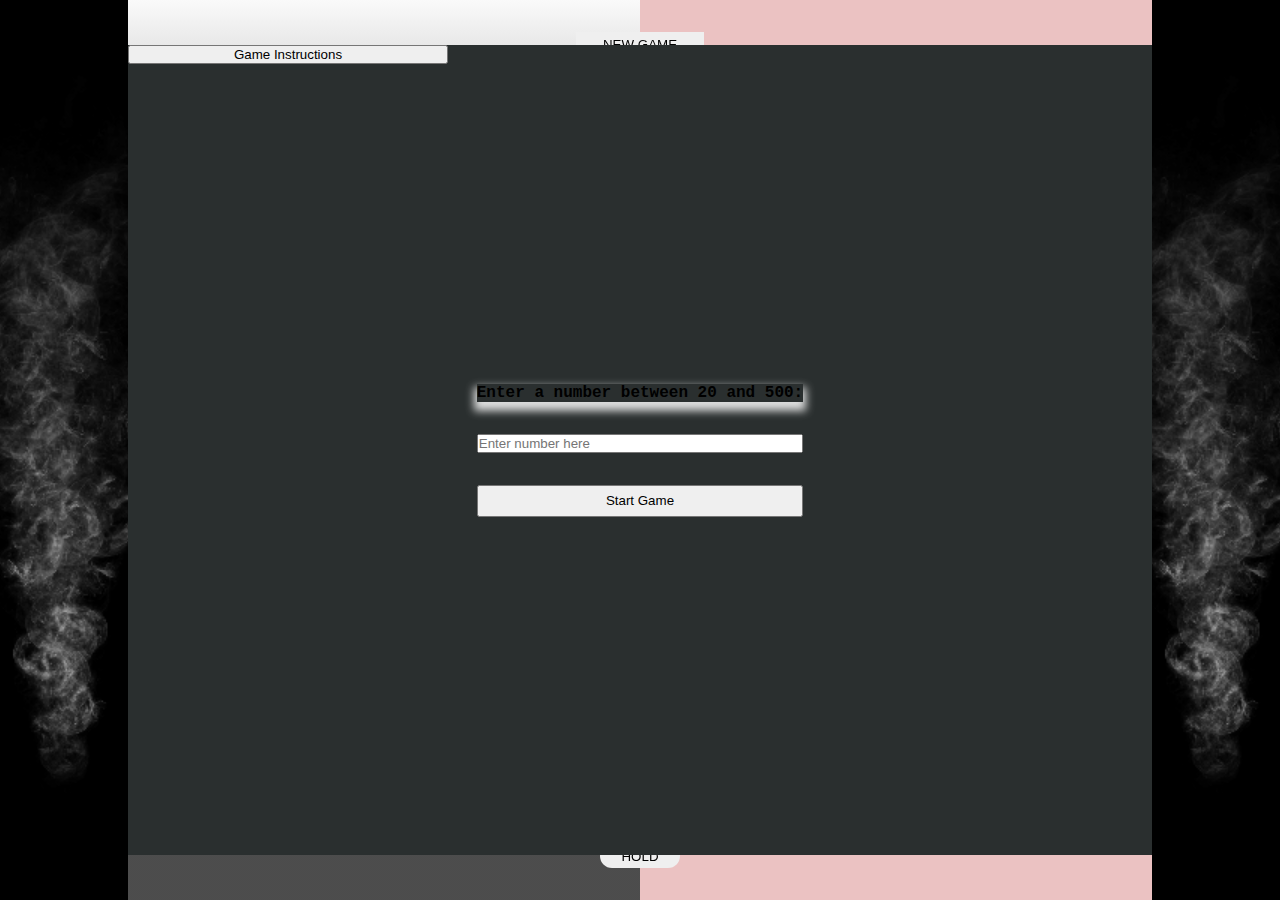
<file: index.html>
<!DOCTYPE html>
<html lang="en">

<head>
    <meta charset="UTF-8">
    <meta http-equiv="X-UA-Compatible" content="IE=edge">
    <meta name="viewport" content="width=device-width, initial-scale=1.0">
    <title>dice-roll</title>
    <link rel="stylesheet" href="./css/style.css">
</head>

<body>
    <audio id="woo-hoo-sound" src="/sound/mixkit-ethereal-fairy-win-sound-2019.wav"></audio>
    <audio id="woo-hoo-sound2" src="/sound/rolling-dice-2-102706.mp3"></audio>
    <audio id="woo-hoo-sound3" src="/sound/assets_audio_turnEnd.mp3"></audio>
    <div id="myModal" class="modal">
        <div class="modal-content">
            <button class="buttonInformation" onclick="information()">Game Instructions</button>
          <p class="shadowtext">Enter a number between 20 and 500:</p>
          <input type="text" id="input" placeholder="Enter number here">
          <button class="styleButton" onclick="startGame()">Start Game</button>
        </div>
      </div>
 
      <div id="game"></div>
    <div class="containerAllBody">
        <div class="firstSide">
            <div class="fiveElement">
                <button class="newgame">NEW GAME</button>
                <img src="/assest/dice-3.png" alt="" class="dicePicture1">
                <img src="/assest/dice-5.png" alt="" class="dicePicture2">
                <button class="rolldice">ROLL DICE</button>
                <button class="hold">HOLD</button>
            </div>
        </div>
        <div class="player1-side currentplayer playerWinner">
            <div class="flexItem">
                <canvas class="playerName"></canvas>
                <div class="holdNumber">0</div>
            </div>
                <div class="winnerType"></div>
            <div class="current">
                <div class="flexCurrent">
                    <!-- <span></span> -->
                    <p>CURRENT</p>
                    <div class="currentNumber">0</div>
                </div>
            </div>

        </div>

        <div class="player2-side playerWinner2">

            <div class="flexItem2">
                <canvas class="playerNameSecondPlayer"></canvas>
                <div class="holdNumberSecondPlayer">0</div>
            </div>
            <div class="winnerType2"></div>

            <div class="currentPlayerTwo">

                <div class="flexCurrent2">
                    <p>CURRENT</p>
                    <div class="currentNumber2">0</div>
                </div>
            </div>
        </div>
        <div class="lastSide"></div>
    </div>
    <script src="./js/game.js"></script>
</body>

</html>
</file>
<file: css/style.css>
* {
    padding: 0;
    margin: 0;
    box-sizing: border-box;
}

@keyframes color {
    0% {
        background: #bebebe;
    }

    20% {
        background: #7e7f7e;
    }

    40% {
        background: #785d4f;
    }

    60% {
        background: #626262;
    }

    80% {
        background: #3d3d3d;
    }

    100% {
        background: #942727;
    }
}


body {
    font-size: 63.5%;
}

.containerAllBody {
    display: grid;
    grid-template-columns: 1fr repeat(2, 4fr) 1fr;
    grid-template-rows: 1fr;
    grid-column-gap: 0px;
    grid-row-gap: 0px;
}

.modal-content {
    display: flex;
    flex-direction: column;
    gap: 2rem;

}

.shadowtext {
    font-family: 'Courier New', Courier, monospace;
    font-weight: bold;
    font-size: 1rem;
    color: black;
    -webkit-box-shadow: 0px 6px 8px 3px rgba(255, 255, 255, 0.84);
    box-shadow: 0px 6px 8px 3px rgba(255, 255, 255, 0.84);
}

.styleButton {
    cursor: pointer;
    height: 2rem;
}

.styleButton:hover {
    background-color: red;
    color: white;
}

.firstSide {
    display: block;
    background: url(../assest/smoke03.gif) no-repeat center center/cover;
    max-width: 100%;
    height: 100%;
}

.player1-side {
    width: 100%;
    height: 100vh;
    background-color: rgb(235, 194, 194);
}

.player2-side {
    width: 100%;
    height: 100vh;
    background-color: rgb(235, 194, 194);
}

.currentplayer {
    width: 100%;
    height: 100vh;
    background: linear-gradient(0deg, hsl(0deg 0% 30%) 41%, hsl(0deg 0% 73%) 82%, hsl(0deg 0% 98%) 100%);
}

.lastSide {
    background: url(../assest/smoke03.gif) no-repeat center center/cover;
    width: 100%;
    height: 100vh;
}

.flexItem {
    display: flex;
    flex-direction: column;
    align-items: center;
}


.holdNumber {
    font-size: 5rem;
    color: rgb(218, 87, 87);
}

.flexItem2 {

    display: flex;
    flex-direction: column;
    align-items: center;
}


.holdNumberSecondPlayer {
    font-size: 5rem;
    color: rgb(218, 87, 87);
}

.current {
    color: #ffff;
    background-color:rgba(87, 60, 60, 0.619);

    margin: 0 auto;
    width: 8rem;
    border-radius: 0.8rem;
}

.flexCurrent {
    font-size: 0.7rem;
    text-align: center;
    margin-top: 40vh;
    display: flex;
    flex-direction: column;
    align-items: center;
    justify-content: center;
    height: 5rem;
    gap: 1rem;

}

.currentNumber {
    font-size: 1.4rem;
}

.currentPlayerTwo {
    color: #ffff;
    background-color:rgba(87, 60, 60, 0.619);
    margin: 0 auto;
    width: 8rem;
    border-radius: 0.8rem;
}

.flexCurrent2 {
    font-size: 0.7rem;
    text-align: center;
    margin-top: 40vh;
    display: flex;
    flex-direction: column;
    align-items: center;
    justify-content: center;
    height: 5rem;
    gap: 1rem;
}

.fiveElement {
    align-items: center;
    position: absolute;
    padding: 2rem;
    display: flex;
    flex-direction: column;
    justify-content: space-between;
    align-items: center;
    height: 100vh;
    top: 50%;
    left: 50%;
    transform: translate(-50%, -50%);
}

.dicePicture1 {
    width: 5rem;
    height: 5rem;
}

.dicePicture2 {
    width: 5rem;
    height: 5rem;
}

.rolldice {
    border: none;
    width: 7rem;
    height: 1.5rem;
    border-radius: 1rem;
    cursor: pointer;
    position: relative;
}

.hold {

    border: none;
    width: 5rem;
    border-radius: 1rem;
    height: 1.5rem;
    cursor: pointer;
    transition: all 3s;
    position: relative;
}

.hold:active {
    top: calc(-1px + 1%);
}

.newgame {
    width: 8rem;
    height: 1.5rem;
    cursor: pointer;
    border: none;
}

.rolldice:active {
    top: calc(-1px + 1%);

}

.display {
    display: none;
}

.playerWinner {
    background: black;
    border: 1px white solid;
    width: 100%;
    height: 100vh;
}

.playerWinner2 {
    background: black;
    border: 1px white solid;

    width: 100%;
    height: 100vh;
}

.containerAllBody {
    position: relative;
}

.modal {
    position: absolute;
    z-index: 1;
    display: flex;
    align-items: center;
    justify-content: center;
    width: 80%;
    height: 90%;
    background: #2a2f2f;
    animation: color 9s infinite;
    top: 50%;
    left: 50%;
    transform: translate(-50%, -50%);
}

.containerModal {
    position: absolute;
}

.modal {
    visibility: visible;
}

.buttonInformation {
    width: 20rem;
    position: absolute;
    top: 0;
    left: 0;
}

.buttonInformation ul li {
    line-height: 2rem;
    font-size: 16px;
    font-family: Arial, sans-serif;
}

.winnerType {
    text-align: center;
    width: 40%;
    color: red;
    font-weight: bold;
    font-size: 1.5rem;
    position: absolute;
    margin-top: 8%;

}

.winnerType2 {
    text-align: center;
    width: 40%;
    color: red;
    font-weight: bold;
    font-size: 1.5rem;
    position: absolute;
    margin-top: 8%;

}
@media (min-width: 200px) and (max-width: 600px) {
    .containerAllBody {
        display: grid;
        grid-template-columns: 1fr;
        grid-template-rows: repeat(2, 1fr);
        grid-column-gap: 0px;
        grid-row-gap: 0px;
    }
    .firstSide{
        position:absolute;

    }
    .lastSide{
        display: none;
    }
    .player1-side {
 
        height: 50vh;
        background-color: rgb(235, 194, 194);
    }
    
    .player2-side {
        width: 100%;
        height: 50vh;
        background-color: rgb(235, 194, 194);
    }
    .flexCurrent {
        position: absolute;
        width: 100%;
        margin-top: 3vh;
        top: 33%;
        left: 50%;
        transform: translate(-50%, -50%);
        gap: 1rem;
    
    }
    .flexCurrent2 {
        position: absolute;
        width: 100%;
        margin-top: 3vh;
        left: 50%;
        top: 85% ;
        transform: translate(-50%, -50%);
        gap: 1rem;
    }
    .holdNumber {
        position: absolute;
        margin-top: 6rem;
        font-size: 3rem;
        color: rgb(218, 87, 87);
    }
    .holdNumberSecondPlayer {
        position: absolute;
        margin-top: 6rem;
        font-size: 3rem;
        color: rgb(218, 87, 87);
    }
    .fiveElement {
        width: 25rem;
        margin: 0 auto;
        left: 14rem;
        gap: 0.4rem;
        margin: 0px auto auto;
        flex-direction: row;
        align-items: center;
        justify-content: center; 
    }
    .dicePicture1 {
        width: 3rem;
        height: 3rem;
    }
    
    .dicePicture2 {
        width: 3rem;
        height: 3rem;
    }
    
    


    }
</file>
